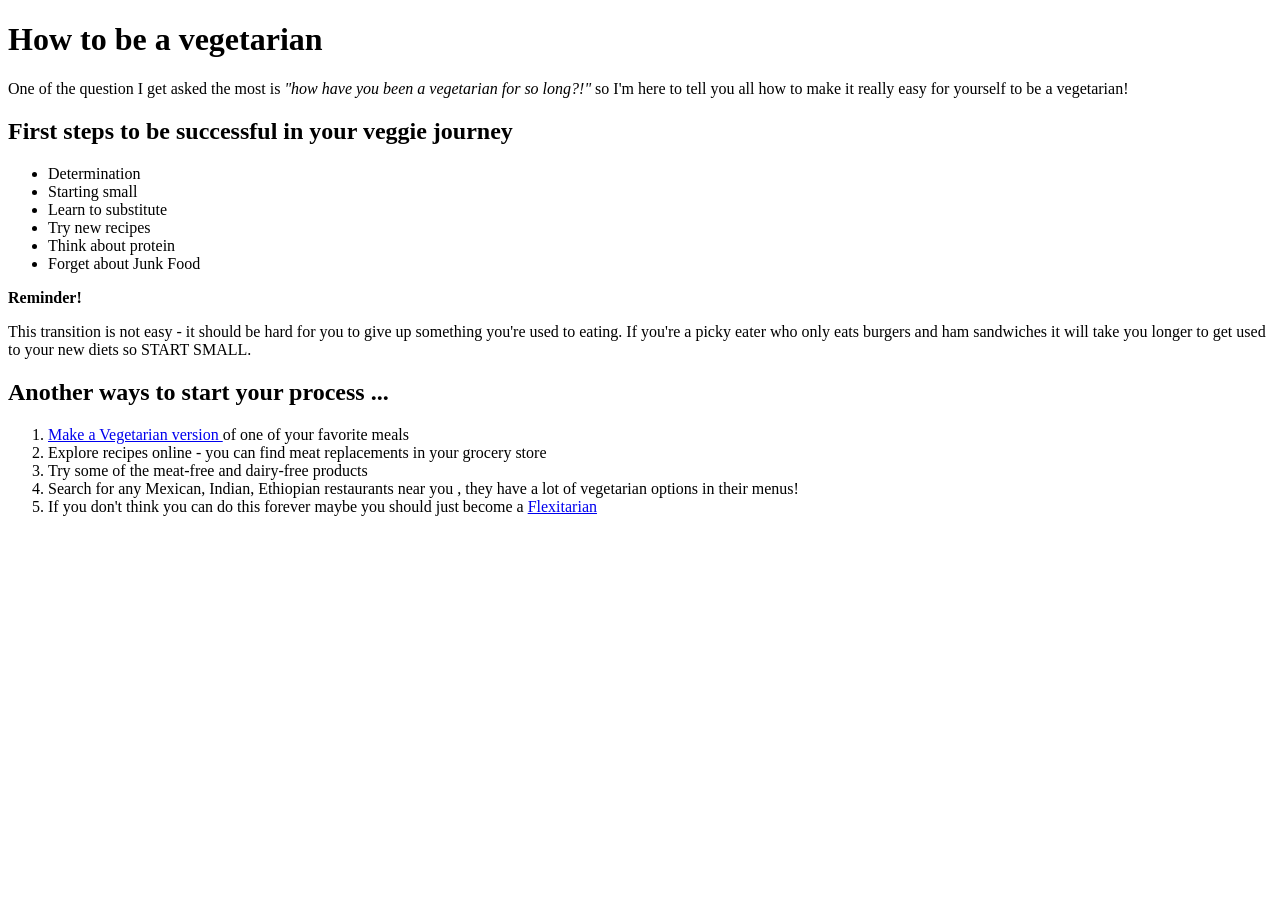
<file: web_basics/index.html>
<!DOCTYPE html>
<html>
	<head>
		<title> Vegetarianism 101 </title>
	</head>
	<body>
	<h1> How to be a vegetarian </h1>
	<p> One of the question I get asked the most is <em>"how have you been a vegetarian for so long?!" </em> so I'm here to tell you all how to make it really easy for yourself to be a vegetarian! </p>

	<h2> First steps to be successful in your veggie journey</h2>
	<ul>
		<li> Determination </li>
		<li> Starting small</li>
		<li> Learn to substitute </li>
		<li> Try new recipes </li>
		<li> Think about protein </li>
		<li> Forget about Junk Food</li>
	</ul>
	<strong> Reminder! </strong> 
	<p> This transition is not easy - it should be hard for you to give up something you're used to eating. If you're a picky eater who only eats burgers and ham sandwiches it will take you longer to get used to your new diets so START SMALL. </p>
	<h2> Another ways to start your process ... </h2>
		<ol> 
		<li> <a href="https://www.theveggietable.com/blog/more/adaptable/vegetarian-recipes/"> Make a Vegetarian version </a> of one of your favorite meals</li>
		<li> Explore recipes online - you can find meat replacements in your grocery store</li>
		<li> Try some of the meat-free and dairy-free products </li>
		<li> Search for any Mexican, Indian, Ethiopian restaurants near you , they have a lot of vegetarian options in their menus!</li>
		<li> If you don't think you can do this forever maybe you should just become a <a href="http://www.health.com/food/flexitarian-diet"> Flexitarian </a></li></ol>

	</body>
</html>
</file>
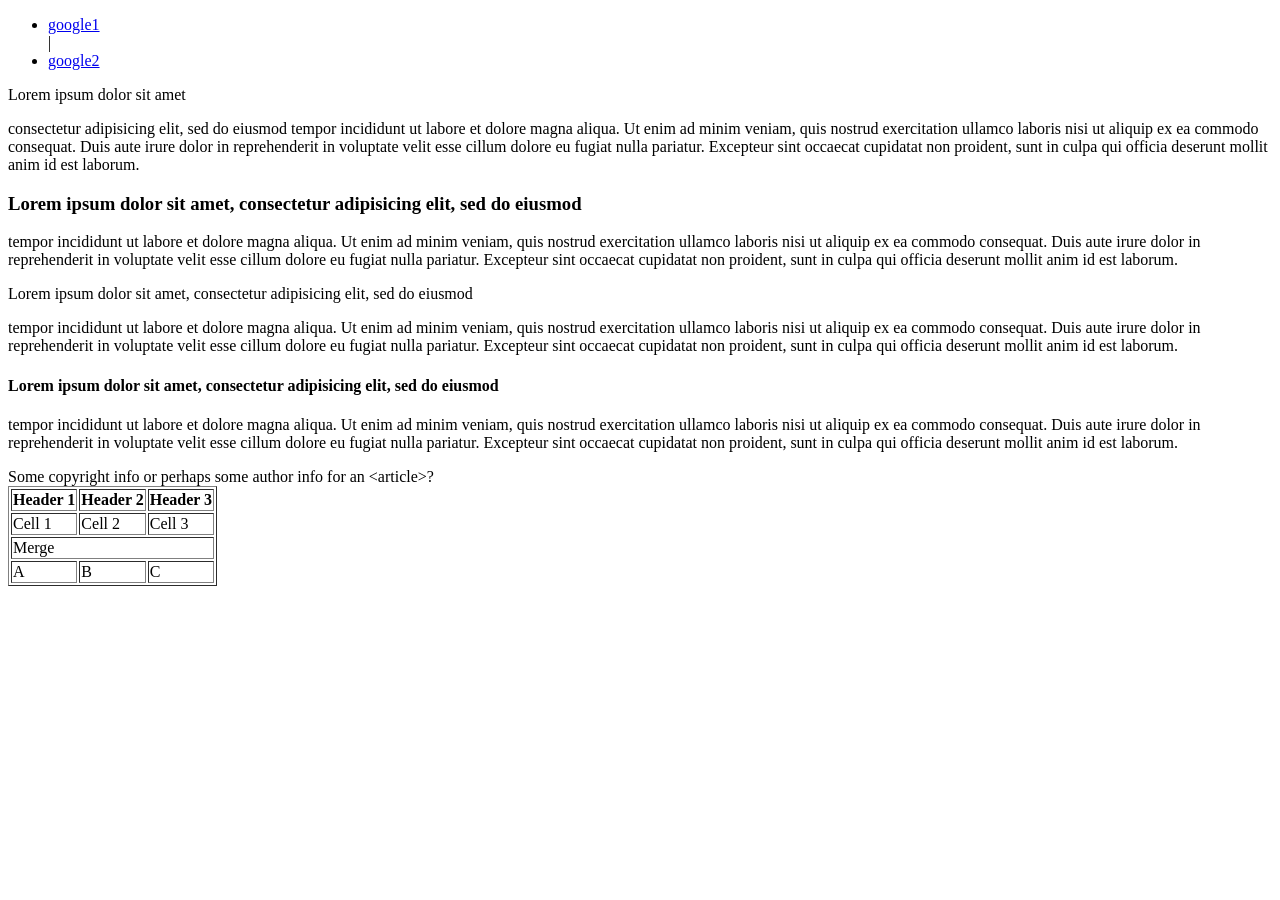
<file: html/gps/index.html>
<!DOCTYPE html>
<html>
<head>
  <title>GPS 1.2</title>
</head>
<body>
  <header>
    <nav class="menu&quot;">
      <ul>
        <li>
          <a href="www.google.com">google1</a>
        </li>
        <li style="list-style: none">|</li>
        <li>
          <a href="www.google.com">google2</a>
        </li>
      </ul>
    </nav>
  </header>
  <main>
    Lorem ipsum dolor sit amet
    <p>consectetur adipisicing elit, sed do eiusmod tempor incididunt ut labore et dolore magna aliqua. Ut enim ad minim veniam, quis nostrud exercitation ullamco laboris nisi ut aliquip ex ea commodo consequat. Duis aute irure dolor in reprehenderit in voluptate velit esse cillum dolore eu fugiat nulla pariatur. Excepteur sint occaecat cupidatat non proident, sunt in culpa qui officia deserunt mollit anim id est laborum.</p>
  </main>
  <article>
    <h3>Lorem ipsum dolor sit amet, consectetur adipisicing elit, sed do eiusmod</h3>
    <p>tempor incididunt ut labore et dolore magna aliqua. Ut enim ad minim veniam, quis nostrud exercitation ullamco laboris nisi ut aliquip ex ea commodo consequat. Duis aute irure dolor in reprehenderit in voluptate velit esse cillum dolore eu fugiat nulla pariatur. Excepteur sint occaecat cupidatat non proident, sunt in culpa qui officia deserunt mollit anim id est laborum.</p>
    <aside>
      <p>Lorem ipsum dolor sit amet, consectetur adipisicing elit, sed do eiusmod</p>
    </aside>tempor incididunt ut labore et dolore magna aliqua. Ut enim ad minim veniam, quis nostrud exercitation ullamco laboris nisi ut aliquip ex ea commodo consequat. Duis aute irure dolor in reprehenderit in voluptate velit esse cillum dolore eu fugiat nulla pariatur. Excepteur sint occaecat cupidatat non proident, sunt in culpa qui officia deserunt mollit anim id est laborum.
  </article>
  <section>
    <h4>Lorem ipsum dolor sit amet, consectetur adipisicing elit, sed do eiusmod</h4>
    <p>tempor incididunt ut labore et dolore magna aliqua. Ut enim ad minim veniam, quis nostrud exercitation ullamco laboris nisi ut aliquip ex ea commodo consequat. Duis aute irure dolor in reprehenderit in voluptate velit esse cillum dolore eu fugiat nulla pariatur. Excepteur sint occaecat cupidatat non proident, sunt in culpa qui officia deserunt mollit anim id est laborum.</p>
  </section>
  <footer>
    Some copyright info or perhaps some author info for an &lt;article&gt;?
  </footer>
  <table border="1">
    <tr>
      <th>Header 1</th>
      <th>Header 2</th>
      <th>Header 3</th>
    </tr>
    <tr>
      <td>Cell 1</td>
      <td>Cell 2</td>
      <td>Cell 3</td>
    </tr>
    <tr>
      <td colspan="3">Merge</td>
    </tr>
    <tr>
      <td>A</td>
      <td>B</td>
      <td>C</td>
    </tr>
  </table>
</body>
</html>
</file>
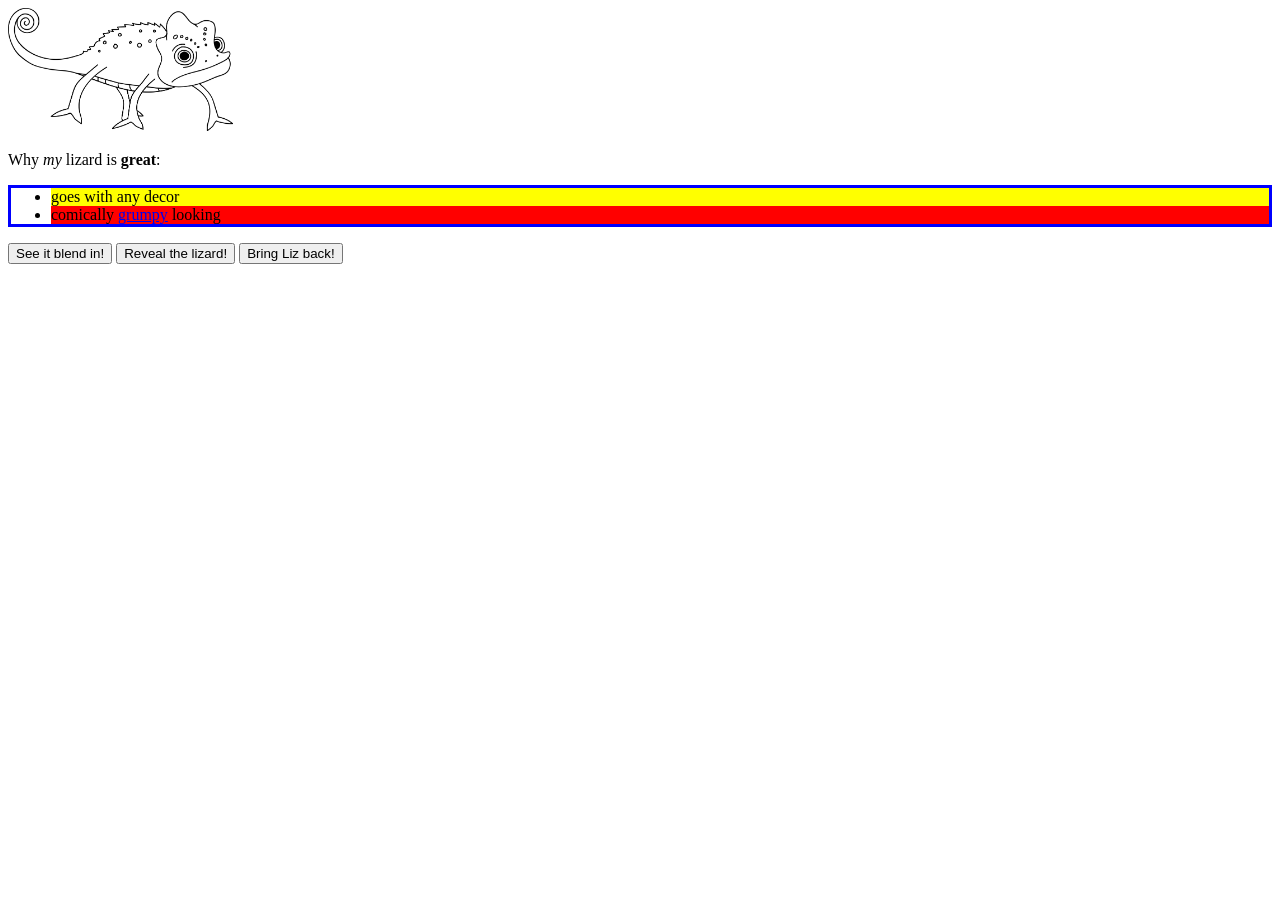
<file: web_dev/client_side_js/index.html>
<!DOCTYPE html>
<html>
<head>
  <title>About My Pet</title>
  <link rel="stylesheet" href="style.css">
</head>
<body>
  <div id="about-my-pet">
    <img id="lizard-photo" src="chameleon.png">
    <p>Why <em>my</em> lizard is <strong>great</strong>:</p>
    <ul>
      <li>goes with any decor</li>
      <li>comically <a href="http://grumpy.com">grumpy</a> looking</li>
    </ul>
    <button>See it blend in!</button>
    <button>Reveal the lizard!</button>
    <button>Bring Liz back!</button>
  </div>
  <script src="script.js"></script>
</body>
</html>
</file>
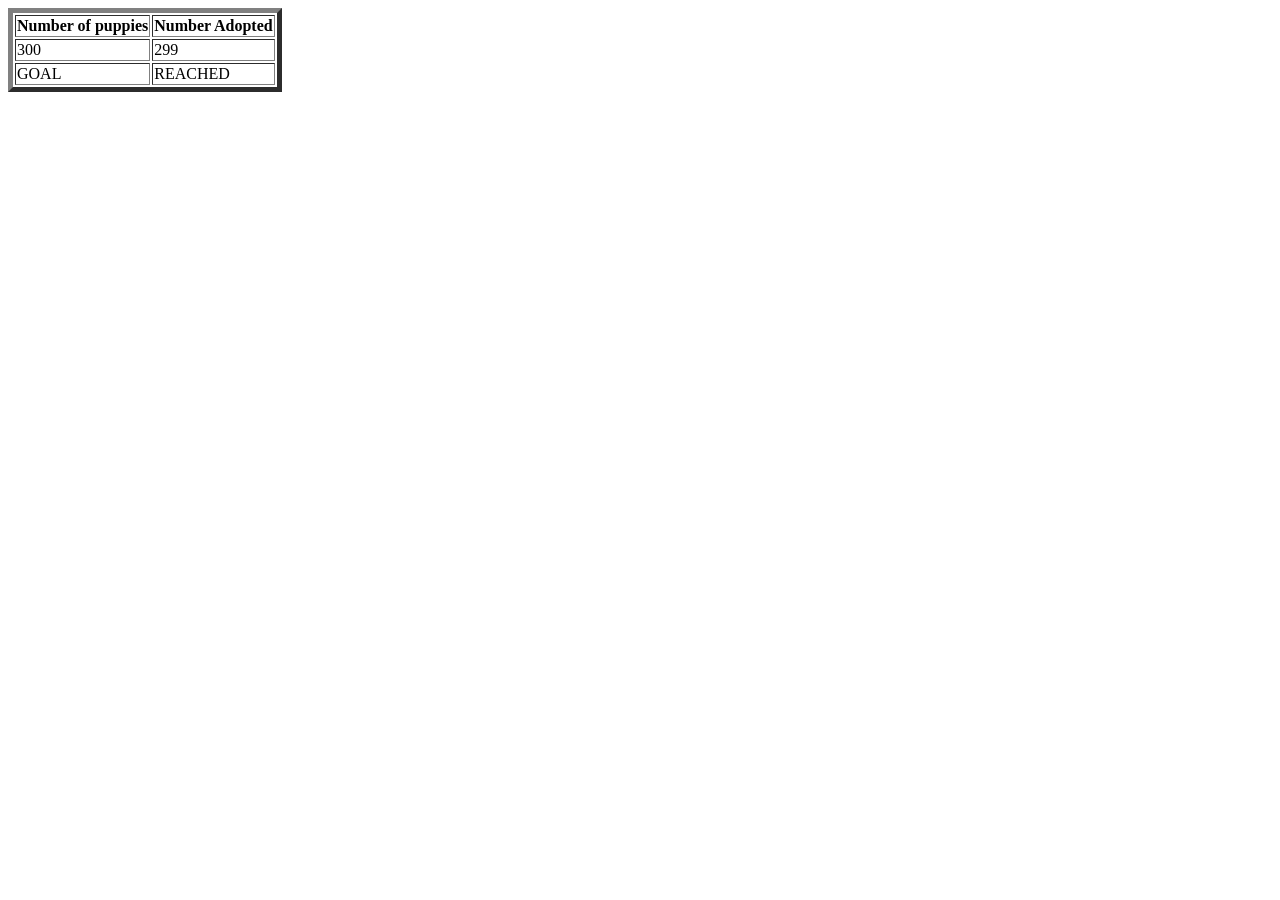
<file: html/table_practice.html>
<!DOCTYPE html>
<html>
<head>
  <title>adoption clinic stats</title>
</head>
<body>
<table border = "5">
  <tr>
    <th>Number of puppies</th>
    <th>Number Adopted</th>
    </tr>
  <tr>
  <td>300</td>
  <td>299</td>
</tr>
  <tr>
  <td>GOAL </td>
  <td>REACHED</td>
</tr>
</table>

</body>
</html>
</file>
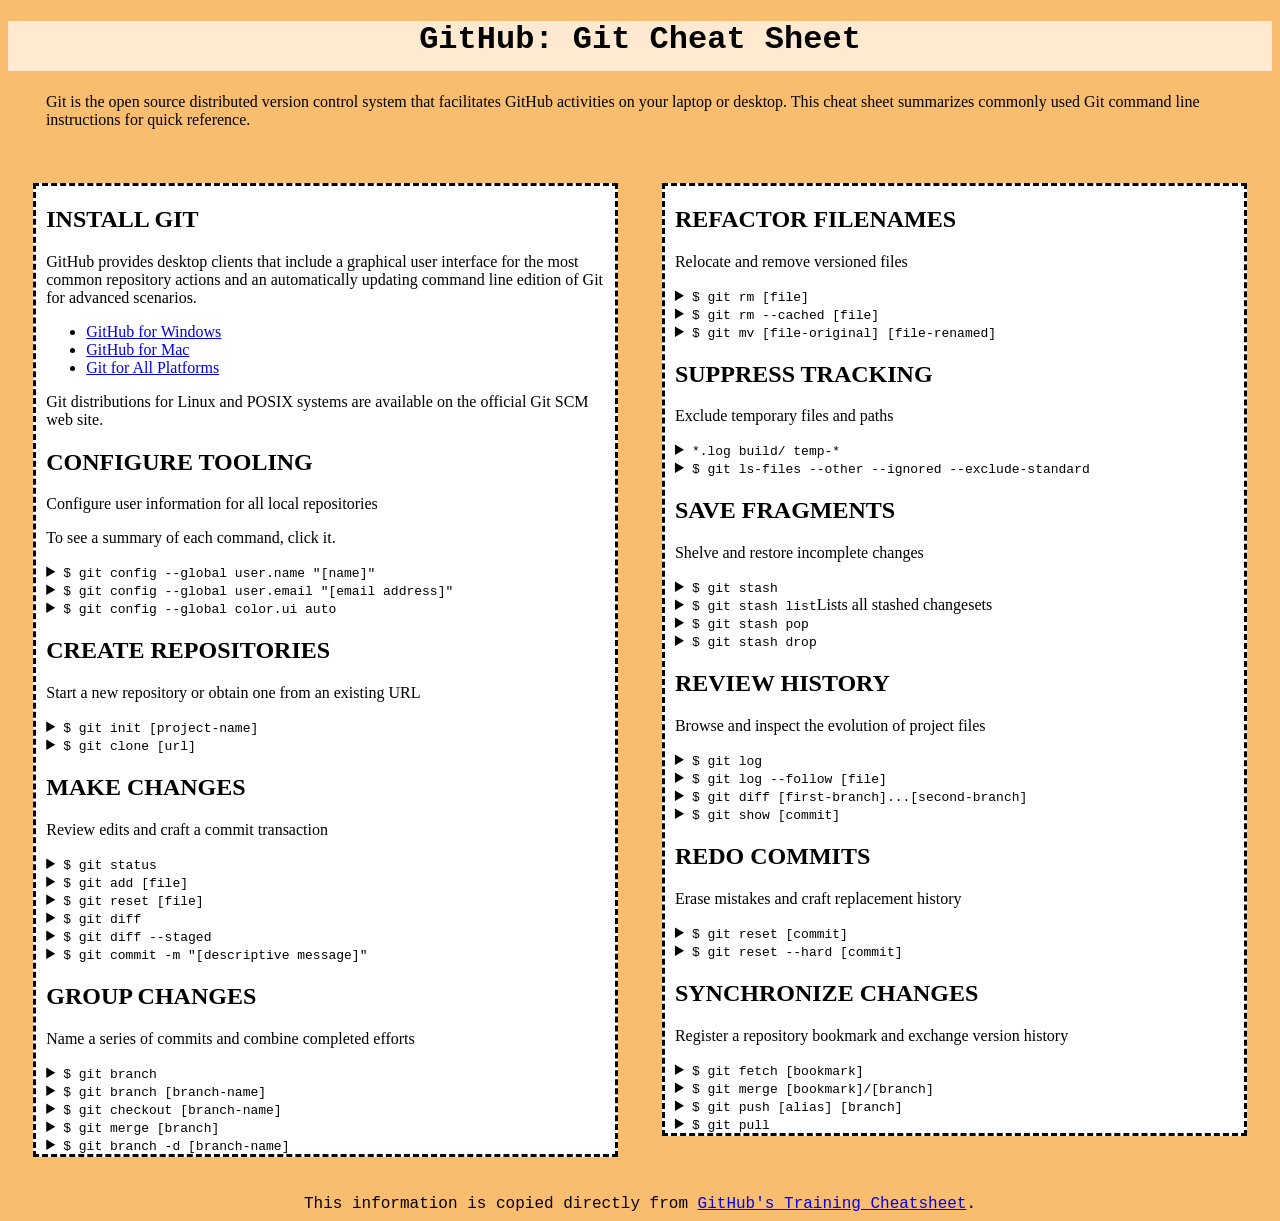
<file: css/gps/gps2-1.html>
<!--
Write your names here:
1.
2.
We spent [#] hours on this challenge.
-->

<!-- This challenge uses HTML5 syntax that may not be available in all browsers (It works in Chrome and Safari, from my testing. (<details> and<summary>). -->

<!DOCTYPE html>
<html lang="en">
  <head>
    <meta charset="UTF-8">
    <link rel="stylesheet" href="gps2-1.css"> <!-- Insert a link to the stylesheet here -->
    <title>Git Cheat Sheet</title>
  </head>

  <body>
    <header>
      <h1>GitHub: Git Cheat Sheet</h1>
      <p>Git is the open source distributed version control system that
        facilitates GitHub activities on your laptop or desktop.
        This cheat sheet summarizes commonly used Git command line
        instructions for quick reference.</p>
    </header>

    <section class="column-1">
      <article>
        <h2>INSTALL GIT</h2>
        <p>GitHub provides desktop clients that include a graphical user
        interface for the most common repository actions and an automatically
        updating command line edition of Git for advanced scenarios.</p>
        <ul>
          <li><a href="https://windows.github.com">GitHub for Windows</a></li>
          <li><a href="https://mac.github.com">GitHub for Mac</a></li>
          <li><a href="http://git-scm.com">Git for All Platforms</a></li>
        </ul>

        Git distributions for Linux and POSIX systems are available on the
        official Git SCM web site.
      </article>

      <article>
        <h2>CONFIGURE TOOLING</h2>
        <p>Configure user information for all local repositories</p>
        <p> To see a summary of each command, click it.</p>

        <details>
          <summary><code>$ git config --global user.name "[name]"</code></summary>
          <p>Sets the name you want attached to your commit transactions</p>
        </details>

        <details>
          <summary><code>$ git config --global user.email "[email address]"</code></summary>
          <p>Sets the email you want atached to your commit transactions</p>
        </details>

        <details>
          <summary><code>$ git config --global color.ui auto</code></summary>
          <p>Enables helpful colorization of command line output</p>
        </details>
      </article>

      <article>
        <h2>CREATE REPOSITORIES</h2>
        <p>Start a new repository or obtain one from an existing URL</p>

        <details>
          <summary><code>$ git init [project-name]</code></summary>
          <p>Creates a new local repository with the specified name</p>
        </details>

        <details>
          <summary><code>$ git clone [url]</code></summary>
          <p>Downloads a project and its entire version history</p>
        </details>
      </article>

      <article>
        <h2>MAKE CHANGES</h2>
        <p>Review edits and craft a commit transaction</p>

        <details>
          <summary><code>$ git status</code></summary>
          <p>Lists all new or modified files to be committed</p>
        </details>

        <details>
          <summary><code>$ git add [file]</code></summary>
          <p>Snapshots the file in preparation for versioning</p>
        </details>

        <details>
          <summary><code>$ git reset [file]</code></summary>
          <p>Unstages the file, but preserve its contents</p>
        </details>

        <details>
          <summary><code>$ git diff</code></summary>
          <p>Shows file differences not yet staged</p>
        </details>

        <details>
          <summary><code>$ git diff --staged</code></summary>
          <p>Shows file differences between staging and the last file version</p>
        </details>

        <details>
          <summary><code>$ git commit -m "[descriptive message]"</code></summary>
          <p>Records file snapshots permanently in version history</p>
        </details>
      </article>

      <article>
        <h2>GROUP CHANGES</h2>
        <p>Name a series of commits and combine completed efforts</p>

        <details>
          <summary><code>$ git branch</code></summary>
          <p>Lists all local branches in the current repository</p>
        </details>

        <details>
          <summary><code>$ git branch [branch-name]</code></summary>
          <p>Creates a new branch</p>
        </details>

        <details>
          <summary><code>$ git checkout [branch-name]</code></summary>
          <p>Switches to the specified branch and updates the working directory</p>
        </details>

        <details>
          <summary><code>$ git merge [branch]</code></summary>
          <p>Combines the specified branch’s history into the current branch</p>
        </details>

        <details>
          <summary><code>$ git branch -d [branch-name]</code></summary>
          <p>Deletes the specified branch</p>
        </details>
      </article>
    </section>

    <section class="column-2">
      <article>
        <h2>REFACTOR FILENAMES</h2>
        <p>Relocate and remove versioned files</p>

        <details>
          <summary><code>$ git rm [file]</code></summary>
          <p>Deletes the file from the working directory and stages the deletion</p>
        </details>

        <details>
          <summary><code>$ git rm --cached [file]</code></summary>
          <p>Removes the file from version control but preserves the file locally</p>
        </details>

        <details>
          <summary><code>$ git mv [file-original] [file-renamed]</code></summary>
          <p>Changes the file name and prepares it for commit</p>
        </details>
      </article>

      <article>
        <h2>SUPPRESS TRACKING</h2>
        <p>Exclude temporary files and paths</p>

        <details>
          <summary><code>*.log
                    build/
                    temp-*
          </code></summary>
          <p>A text file named .gitignore suppresses accidental versioning of files and paths matching the specified paterns</p>
        </details>

        <details>
          <summary><code>$ git ls-files --other --ignored --exclude-standard</code></summary>
          <p>Lists all ignored files in this project</p>
        </details>
      </article>

      <article>
        <h2>SAVE FRAGMENTS</h2>
        <p>Shelve and restore incomplete changes</p>

        <details>
          <summary><code>$ git stash</code></summary>
          <p>Temporarily stores all modified tracked files</p>
        </details>

        <details>
          <summary><code>$ git stash list</code>Lists all stashed changesets</summary>
          <p></p>
        </details>

        <details>
          <summary><code>$ git stash pop</code></summary>
          <p>Restores the most recently stashed files</p>
        </details>

        <details>
          <summary><code>$ git stash drop</code></summary>
          <p>Discards the most recently stashed changeset</p>
        </details>

      </article>

      <article>
        <h2>REVIEW HISTORY</h2>
        <p>Browse and inspect the evolution of project files</p>

        <details>
          <summary><code>$ git log</code></summary>
          <p>Lists version history for the current branch</p>
        </details>

        <details>
          <summary><code>$ git log --follow [file]</code></summary>
          <p>Lists version history for a file, including renames</p>
        </details>

        <details>
          <summary><code>$ git diff [first-branch]...[second-branch]</code></summary>
          <p>Shows content differences between two branches</p>
        </details>

        <details>
          <summary><code>$ git show [commit]</code></summary>
          <p>Outputs metadata and content changes of the specified commit</p>
        </details>
      </article>

      <article>
        <h2>REDO COMMITS</h2>
        <p>Erase mistakes and craft replacement history</p>

        <details>
          <summary><code>$ git reset [commit]</code></summary>
          <p>Undoes all commits after [commit], preserving changes locally</p>
        </details>

        <details>
          <summary><code>$ git reset --hard [commit]</code></summary>
          <p>Discards all history and changes back to the specified commit</p>
        </details>
      </article>

      <article>
        <h2>SYNCHRONIZE CHANGES</h2>
        <p>Register a repository bookmark and exchange version history</p>

        <details>
          <summary><code>$ git fetch [bookmark]</code></summary>
          <p>Downloads all history from the repository bookmark</p>
        </details>

        <details>
          <summary><code>$ git merge [bookmark]/[branch]</code></summary>
          <p>Combines bookmark’s branch into current local branch</p>
        </details>

        <details>
          <summary><code>$ git push [alias] [branch]</code></summary>
          <p>Uploads all local branch commits to GitHub</p>
        </details>

        <details>
          <summary><code>$ git pull</code></summary>
          <p>Downloads bookmark history and incorporates changes</p>
        </details>
      </article>
    </section>

    <footer>
      This information is copied directly from <a href="https://training.github.com/kit/downloads/github-git-cheat-sheet.pdf">GitHub's Training Cheatsheet</a>.
    </footer>
  <!-- We both felt more confident with CSS positioning while pairing along with our guide who helped us understand how some elements relate to each other -->
  </body>
</html>
</file>
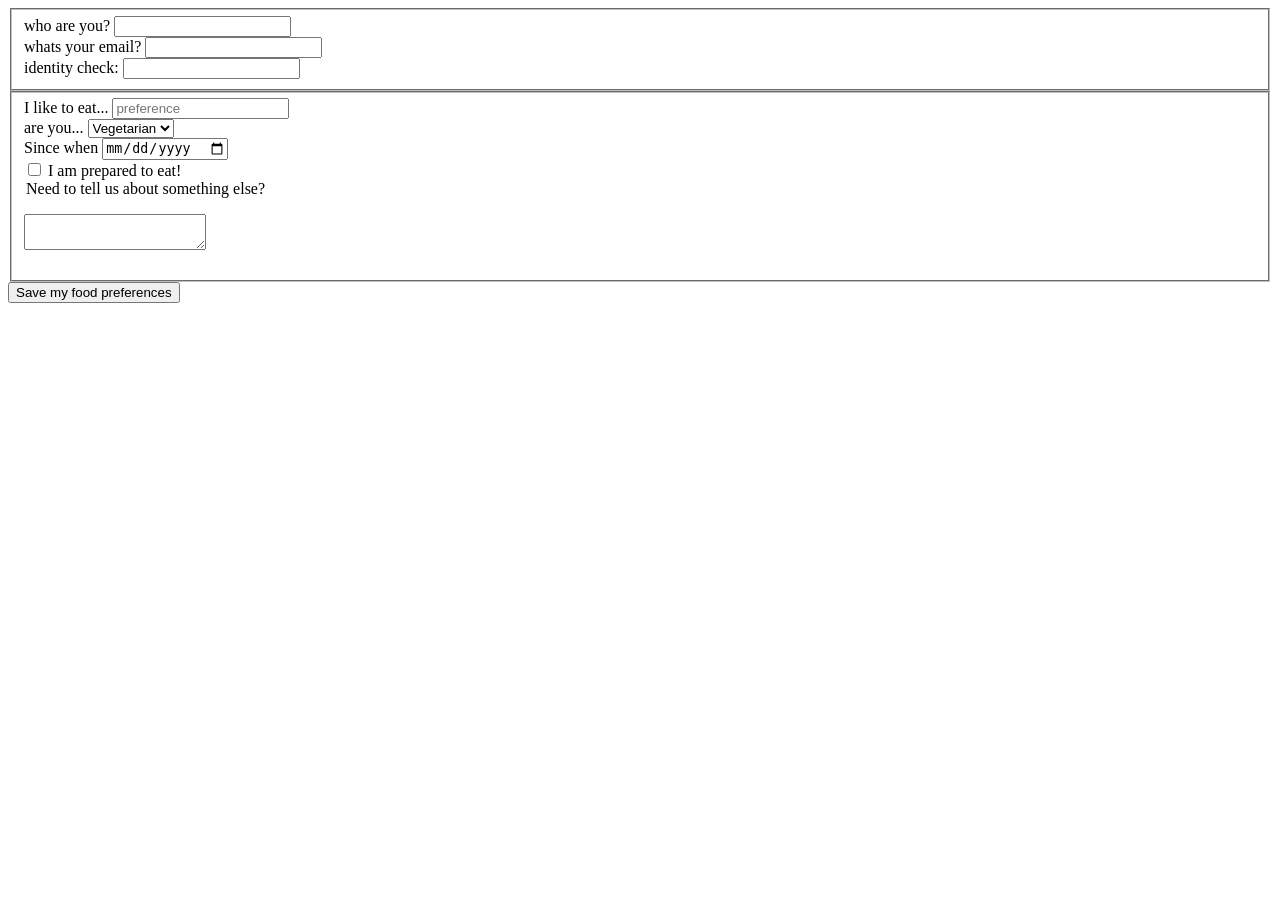
<file: html/forms/practice-form.html>
<!DOCTYPE html>
<html>
<head>
  <title>Foodie Living</title>
</head>
<body>
<form name="foods" action="success.html" method="post">
  <fieldset>
    <div>
      <label>who are you?</label>
      <input type="text" name="fullname">
    </div>

    <div>
      <label>whats your email?</label>
      <input type="email" name="email">
    </div>

    <div>
      <label>identity check:</label>
      <input type="password" name="password">
    </div>
  </fieldset>

  <fieldset>
    <div>
      <label>I like to eat...</label>
      <input type="text" name="adv-name" placeholder="preference">
    </div>

    <div>
      <label>are you...</label>
      <select name="bike">
        <option value="veggies">Vegetarian</option>
        <option value="meats">Carnivore</option>
        <option value="fexible">Flexitarian</option>
      </select>
    </div>

    <div>
      <label>Since when</label>
      <input type="date" name="date">
    </div>

    <div>
      <input type="checkbox" name="cb-agree" value="agree">
      I am prepared to eat!
       <legend>Need to tell us about something else?</legend>
    <p><textarea class="noscrollbars" onkeyup="autoGrow(this);"></textarea></p>
    </div>
  </fieldset>

  <button type="submit">Save my food preferences</button>


</form>

</body>
</html>
</file>
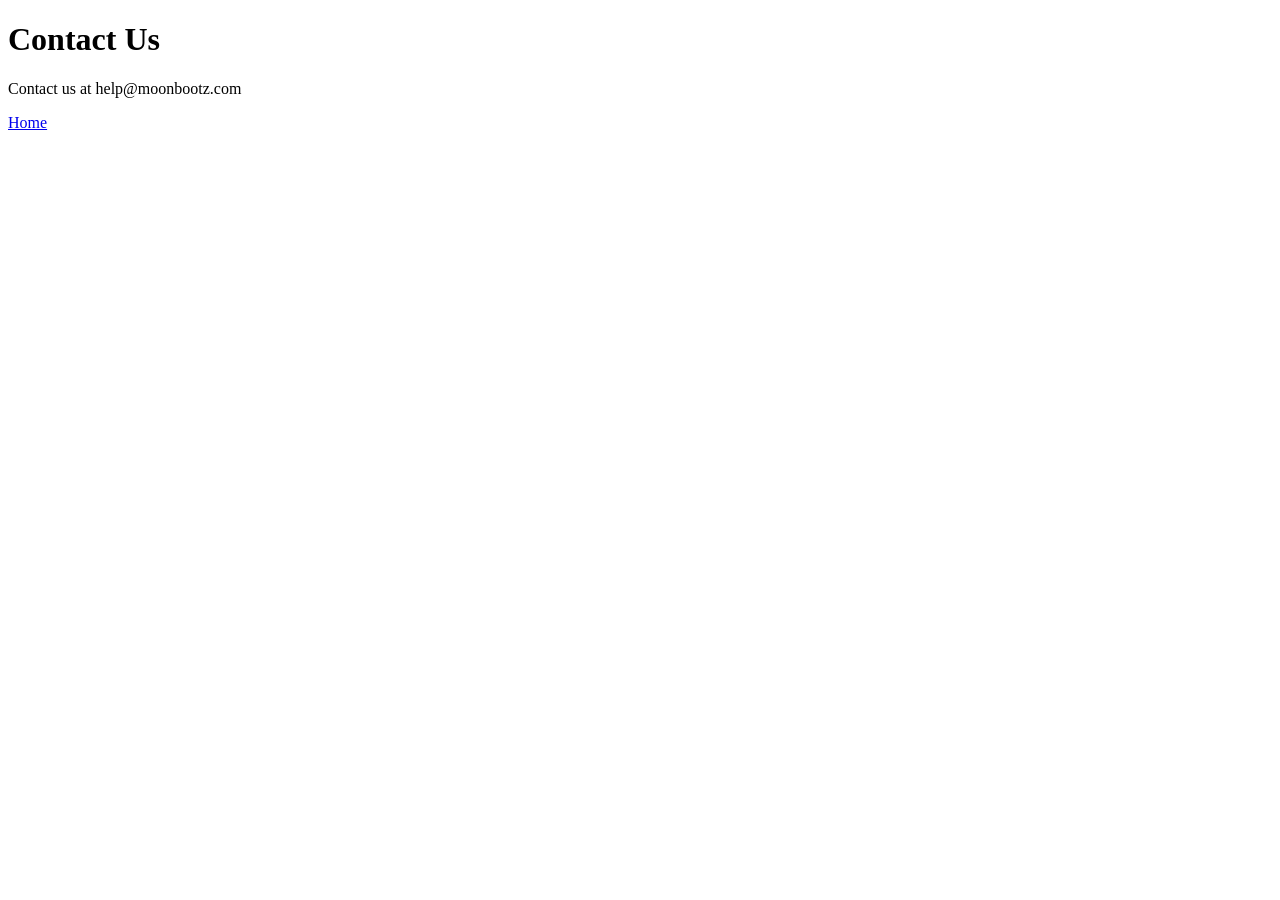
<file: html/moon_bootz/contact.html>
<!DOCTYPE html>
<html>
<head>
  <title>Contact Us</title>
  <h1> Contact Us</h1>
<p> Contact us at help@moonbootz.com </p>
</head>
<body>
<header>
  <a href="index.html">Home</a>
</header>
</body>
</html>
</file>
<file: web_dev/client_side_js/style.css>
#lizard-photo {
  width: 225px;
  height: auto;
}
</file>
<file: css/gps/gps2-1.css>
.column-1 {
    background-color: white;
    display: inline-block;
    width: 45%;
    margin-left: 2%;
    padding-left: 10px;
    border-style: dashed;
}

.column-2 {
    background-color: white;
    display: inline-block;
    width: 45%;
    float: right;
    margin-right: 2%;
    padding-left: 10px;
    border-style: dashed;
}

h1 {
  font-family: Courier;
  background-color: #ffead1;
  height: 50px;
  text-align: center;
}

header > p {
  text-align: left;
  padding-left: 3%;
  padding-bottom: 3%;
}

body {
  background-color: #f9bd70;
}

footer {
   font-family: Courier;
   padding-top: 3%;
   text-align: center;
}
</file>
